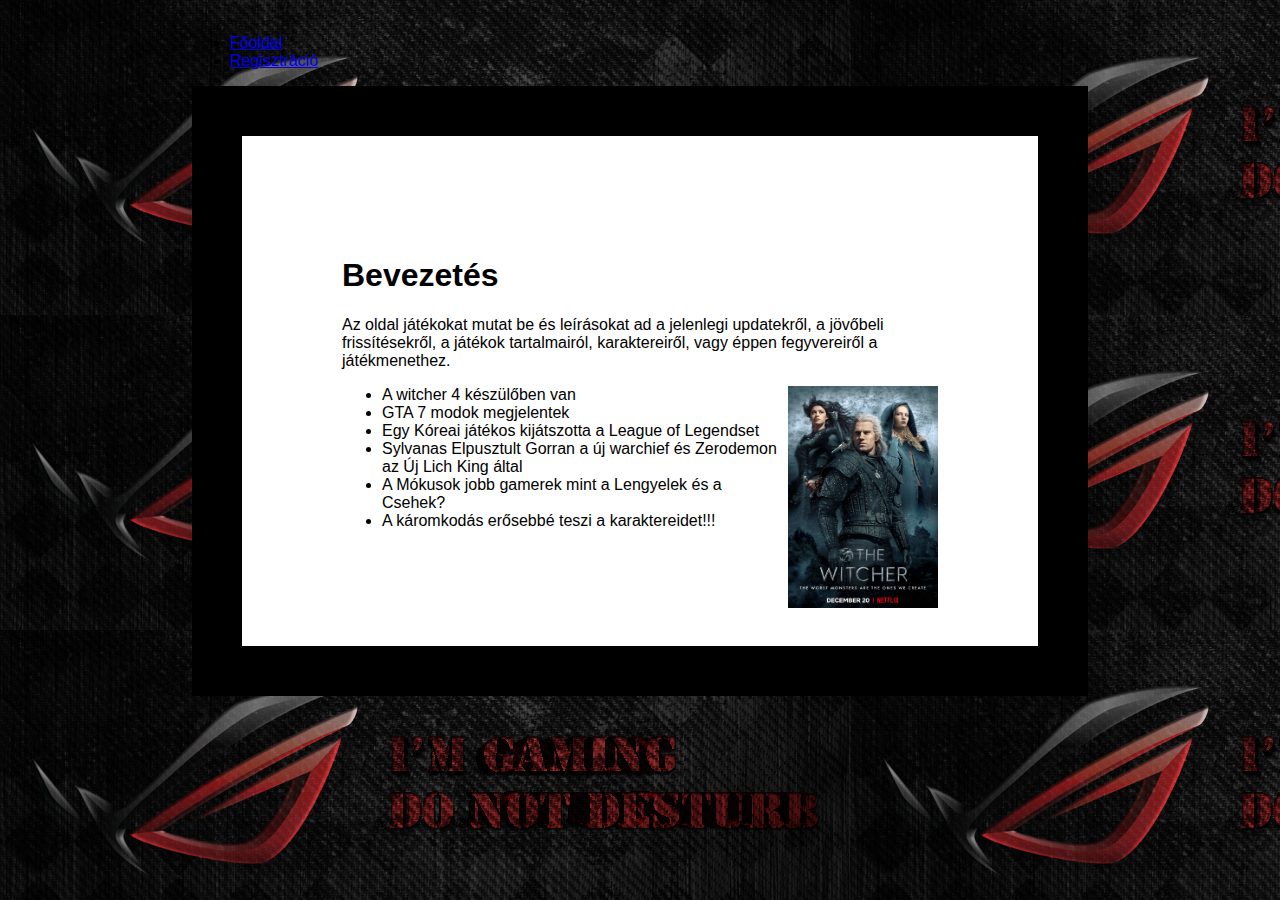
<file: index.html>
<!doctype html>
<html lang="hu">

   <head>
	   <meta  charset="UTF-8">
	   <meta name="description" content="dolgozat">
	   <meta name="keywords" content="dolgozat">
	   <meta name="author" content="Harman Patrik">
	   <meta name="viewport" content="width=device-width, initial-scale=1.0">
	   <title>Harman Patrik</title>
	   <link rel="stylesheet" href="stilus.css">
   </head>
   <body>
   <div id="tarolo">
		<div>
		<!-- Menü eleje-->
		<div id="Főoldal">
		<ul>
			<li><a href="index.html">Főoldal</a> </li>
			<li><a href="index.html">Regisztráció</a> </li>
		</ul>
		</div>
  <div class="elem">
   <h1>Bevezetés</h1>
   <p>Az oldal játékokat mutat be és leírásokat ad a jelenlegi updatekről, a jövőbeli frissítésekről, a játékok tartalmairól, karaktereiről, vagy éppen fegyvereiről a játékmenethez.</p>
   
   <img src="witcher.jpg" alt="witcher">
   
   <ul>
  <li>A witcher 4 készülőben van</li>
  <li>GTA 7 modok megjelentek</li>
  <li>Egy Kóreai játékos kijátszotta a League of Legendset</li>
  <li>Sylvanas Elpusztult Gorran a új warchief és Zerodemon az Új Lich King által</li>
  <li>A Mókusok jobb gamerek mint a Lengyelek és a Csehek?</li>
  <li>A káromkodás erősebbé teszi a karaktereidet!!!</li>
	</ul>
   
   </div>
   </div>
		</div>
   
   
   
   
   
   
   
   </body>
   </html>
</file>
<file: stilus.css>
body {
	background-image: url("game.jpg");
	color:black;
	font-family:Arial;
}
	img	{
	width: 150px;
	float: right;
}	
#tarolo {
	border:5px ;
	width: 90%;
	max-width:900px;
	margin: auto;
	padding:10px;
}
.elem {
	border:50px solid black;
	padding:100px;
	margin:2px;
	background-color:white;
}
#menu a:visited {
	color:white;
}

#menu a:hover {
	color:white;
}
</file>
